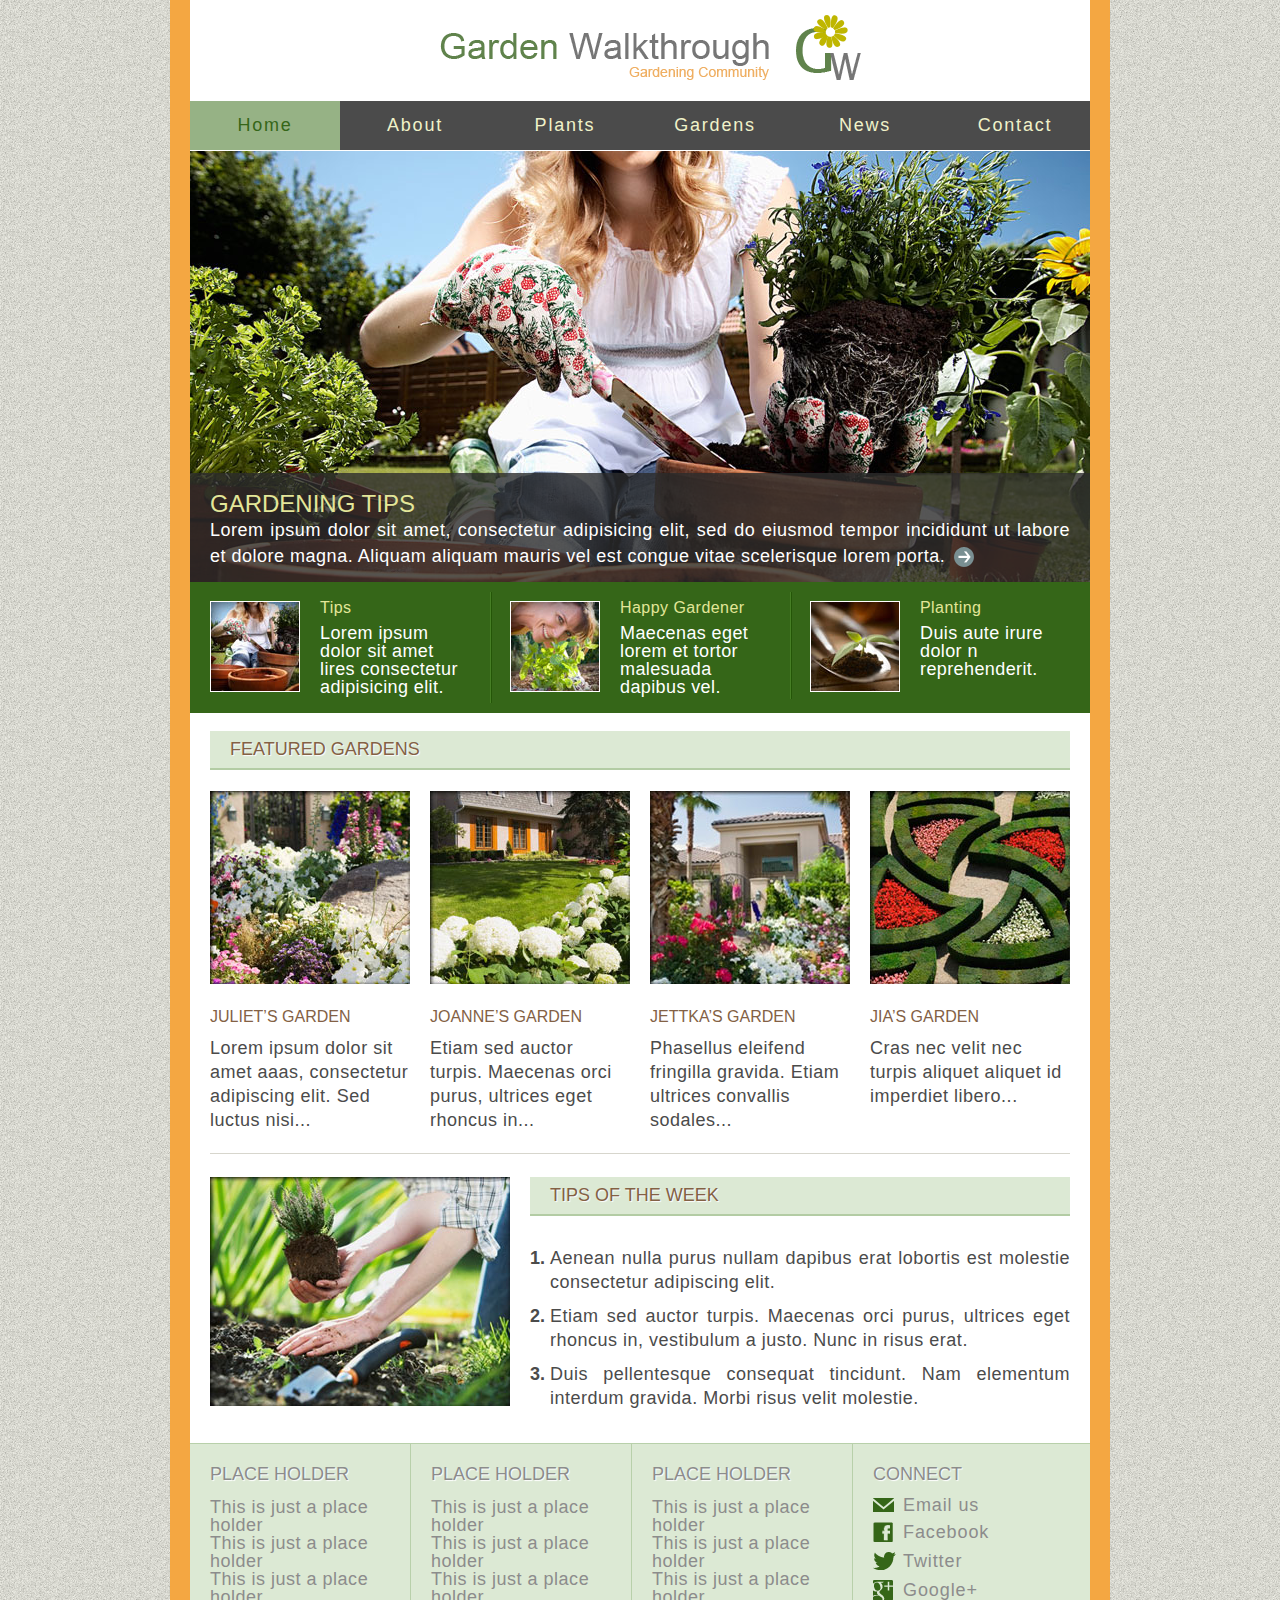
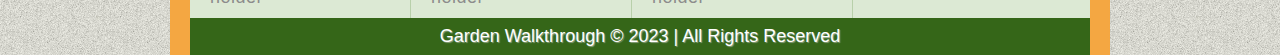
<file: index.html>
<!DOCTYPE html>
<!-- Website template by freewebsitetemplates.com -->
<html>
<head>
	<meta charset="UTF-8">
	<title>Garden Walkthrough Website Template</title>
	<link rel="stylesheet" type="text/css" href="css/base.css">
</head>
<body>
	<div id="page">
		<div id="header">
			<a href="index.html" id="logo"><img src="images/logo.png" alt="Logo"></a>
			<ul>
				<li class="current">
					<a href="index.html">Home</a>
				</li>
				<li>
					<a href="about.html">About</a>
				</li>
				<li>
					<a href="plants.html">Plants</a>
				</li>
				<li>
					<a href="gardens.html">Gardens</a>
				</li>
				<li>
					<a href="news.html">News</a>
					<ul>
						<li>
							<a href="article.html">Article</a>
						</li>
					</ul>
				</li>
				<li>
					<a href="contact.html">Contact</a>
				</li>
			</ul>
		</div>
		<div id="body">
			<div class="header">
				<div>
					<a href="index.html"><img src="images/gardening1.jpg" alt="Image"></a>
					<div>
						<h1><a href="gardens.html">Gardening Tips</a></h1>
						<p>
							Lorem ipsum dolor sit amet, consectetur adipisicing elit, sed do eiusmod tempor incididunt ut labore et dolore magna. Aliquam aliquam mauris vel est congue vitae scelerisque lorem porta. <a href="gardens.html" class="continue"></a>
						</p>
					</div>
				</div>
				<ul>
					<li>
						<a href="index.html" class="figure"><img src="images/gardening2.jpg" alt="Image"></a>
						<h3><a href="index.html">Tips</a></h3>
						<p>
							Lorem ipsum dolor sit amet lires consectetur adipisicing elit.
						</p>
					</li>
					<li>
						<a href="gardens.html" class="figure"><img src="images/gardening3.jpg" alt="Image"></a>
						<h3><a href="gardens.html">Happy Gardener</a></h3>
						<p>
							Maecenas eget lorem et tortor malesuada dapibus vel.
						</p>
					</li>
					<li class="last">
						<a href="plants.html" class="figure"><img src="images/gardening4.jpg" alt="Image"></a>
						<h3><a href="plants.html">Planting</a></h3>
						<p>
							Duis aute irure dolor n reprehenderit.
						</p>
					</li>
				</ul>
			</div>
			<div class="body">
				<h1>Featured Gardens</h1>
				<ul>
					<li>
						<a href="gardens.html"><img src="images/garden1.jpg" alt="Image"></a>
						<h2>Juliet&#8217;s Garden</h2>
						<p>
							Lorem ipsum dolor sit amet aaas, consectetur adipiscing elit. Sed luctus nisi...
						</p>
					</li>
					<li>
						<a href="gardens.html"><img src="images/garden2.jpg" alt="Image"></a>
						<h2>Joanne&#8217;s Garden</h2>
						<p>
							Etiam sed auctor turpis. Maecenas orci purus, ultrices eget rhoncus in...
						</p>
					</li>
					<li>
						<a href="gardens.html"><img src="images/garden3.jpg" alt="Image"></a>
						<h2>Jettka&#8217;s Garden</h2>
						<p>
							Phasellus eleifend fringilla gravida. Etiam ultrices convallis sodales...
						</p>
					</li>
					<li>
						<a href="gardens.html"><img src="images/garden4.jpg" alt="Image"></a>
						<h2>Jia&#8217;s Garden</h2>
						<p>
							Cras nec velit nec turpis aliquet aliquet id imperdiet libero...
						</p>
					</li>
				</ul>
			</div>
			<div class="footer">
				<img src="images/gardening5.jpg" alt="Image">
				<div>
					<h1>Tips of the Week</h1>
					<ol>
						<li>
							<p>
								Aenean nulla purus nullam dapibus erat lobortis est molestie consectetur adipiscing elit.
							</p>
						</li>
						<li>
							<p>
								Etiam sed auctor turpis. Maecenas orci purus, ultrices eget rhoncus in, vestibulum a justo. Nunc in risus erat.
							</p>
						</li>
						<li>
							<p>
								Duis pellentesque consequat tincidunt. Nam elementum interdum gravida. Morbi risus velit molestie.
							</p>
						</li>
					</ol>
				</div>
			</div>
		</div>
		<div id="footer">
			<div>
				<div>
					<h1>Place Holder</h1>
					<ul>
						<li>
							<a href="index.html">This is just a place holder</a>
						</li>
						<li>
							<a href="index.html">This is just a place holder</a>
						</li>
						<li>
							<a href="index.html">This is just a place holder</a>
						</li>
					</ul>
				</div>
				<div>
					<h1>Place Holder</h1>
					<ul>
						<li>
							<a href="index.html">This is just a place holder</a>
						</li>
						<li>
							<a href="index.html">This is just a place holder</a>
						</li>
						<li>
							<a href="index.html">This is just a place holder</a>
						</li>
					</ul>
				</div>
				<div>
					<h1>Place Holder</h1>
					<ul>
						<li>
							<a href="index.html">This is just a place holder</a>
						</li>
						<li>
							<a href="index.html">This is just a place holder</a>
						</li>
						<li>
							<a href="index.html">This is just a place holder</a>
						</li>
					</ul>
				</div>
				<div>
					<h1>Connect</h1>
					<a href="http://www.freewebsitetemplates.com/misc/contact" target="_blank" id="mail">Email us</a>
					<a href="http://freewebsitetemplates.com/go/facebook/" target="_blank" id="facebook">Facebook</a>
					<a href="http://freewebsitetemplates.com/go/twitter/" target="_blank" id="twitter">Twitter</a>
					<a href="http://freewebsitetemplates.com/go/googleplus/" target="_blank" id="googleplus">Google&#43;</a>
				</div>
			</div>
			<p id="cosa">
				Garden Walkthrough &copy; 2023  | All Rights Reserved
			</p>
		</div>
	</div>
</body>
</html>
</file>
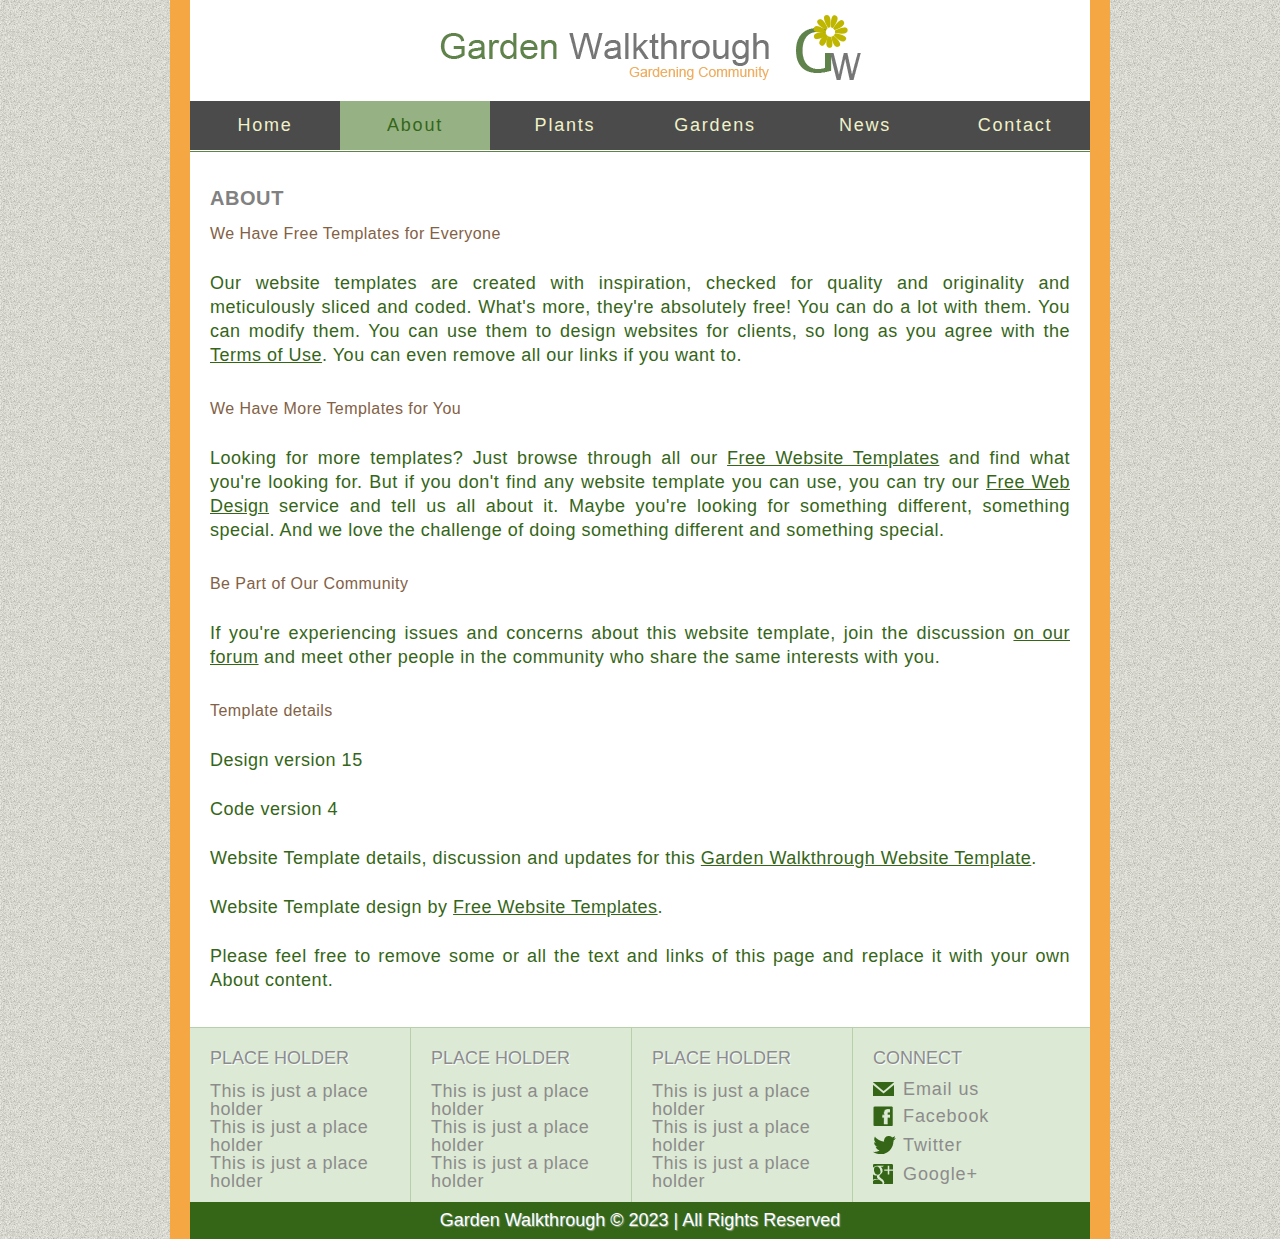
<file: about.html>
<!DOCTYPE html>
<!-- Website template by freewebsitetemplates.com -->
<html>
<head>
	<meta charset="UTF-8">
	<title>About - Garden Walkthrough Website Template</title>
	<link rel="stylesheet" type="text/css" href="css/base.css">
</head>
<body>
	<div id="page">
		<div id="header">
			<a href="index.html" id="logo"><img src="images/logo.png" alt="Logo"></a>
			<ul>
				<li>
					<a href="index.html">Home</a>
				</li>
				<li class="current">
					<a href="about.html">About</a>
				</li>
				<li>
					<a href="plants.html">Plants</a>
				</li>
				<li>
					<a href="gardens.html">Gardens</a>
				</li>
				<li>
					<a href="news.html">News</a>
					<ul>
						<li>
							<a href="article.html">Article</a>
						</li>
					</ul>
				</li>
				<li>
					<a href="contact.html">Contact</a>
				</li>
			</ul>
		</div>
		<div id="body">
			<div id="content">
				<h1>About</h1>
				<h3 class="first">We Have Free Templates for Everyone</h3>
				<p>
					Our website templates are created with inspiration, checked for quality and originality and meticulously sliced and coded. What's more, they're absolutely free! You can do a lot with them. You can modify them. You can use them to design websites for clients, so long as you agree with the <a href="http://www.freewebsitetemplates.com/about/terms/">Terms of Use</a>. You can even remove all our links if you want to.
				</p>
				<h3>We Have More Templates for You</h3>
				<p>
					Looking for more templates? Just browse through all our <a href="http://www.freewebsitetemplates.com/">Free Website Templates</a> and find what you're looking for. But if you don't find any website template you can use, you can try our <a href="http://www.freewebsitetemplates.com/freewebdesign/">Free Web Design</a> service and tell us all about it. Maybe you're looking for something different, something special. And we love the challenge of doing something different and something special.
				</p>
				<h3>Be Part of Our Community</h3>
				<p>
					If you're experiencing issues and concerns about this website template, join the discussion <a href="http://www.freewebsitetemplates.com/forums/">on our forum</a> and meet other people in the community who share the same interests with you.
				</p>
				<h3>Template details</h3>
				<p>
					Design version 15
				</p>
				<p>
					Code version 4
				</p>
				<p>
					Website Template details, discussion and updates for this <a href="http://www.freewebsitetemplates.com/discuss/gardenwalkthrough/">Garden Walkthrough Website Template</a>.
				</p>
				<p>
					Website Template design by <a href="http://www.freewebsitetemplates.com/">Free Website Templates</a>.
				</p>
				<p>
					Please feel free to remove some or all the text and links of this page and replace it with your own About content.
				</p>
			</div>
		</div>
		<div id="footer">
			<div>
				<div>
					<h1>Place Holder</h1>
					<ul>
						<li>
							<a href="index.html">This is just a place holder</a>
						</li>
						<li>
							<a href="index.html">This is just a place holder</a>
						</li>
						<li>
							<a href="index.html">This is just a place holder</a>
						</li>
					</ul>
				</div>
				<div>
					<h1>Place Holder</h1>
					<ul>
						<li>
							<a href="index.html">This is just a place holder</a>
						</li>
						<li>
							<a href="index.html">This is just a place holder</a>
						</li>
						<li>
							<a href="index.html">This is just a place holder</a>
						</li>
					</ul>
				</div>
				<div>
					<h1>Place Holder</h1>
					<ul>
						<li>
							<a href="index.html">This is just a place holder</a>
						</li>
						<li>
							<a href="index.html">This is just a place holder</a>
						</li>
						<li>
							<a href="index.html">This is just a place holder</a>
						</li>
					</ul>
				</div>
				<div>
					<h1>Connect</h1>
					<a href="http://www.freewebsitetemplates.com/misc/contact" target="_blank" id="mail">Email us</a>
					<a href="http://freewebsitetemplates.com/go/facebook/" target="_blank" id="facebook">Facebook</a>
					<a href="http://freewebsitetemplates.com/go/twitter/" target="_blank" id="twitter">Twitter</a>
					<a href="http://freewebsitetemplates.com/go/googleplus/" target="_blank" id="googleplus">Google&#43;</a>
				</div>
			</div>
			<p id="cosa">
				Garden Walkthrough &copy; 2023 | All Rights Reserved
			</p>
		</div>
	</div>
</body>
</html>
</file>
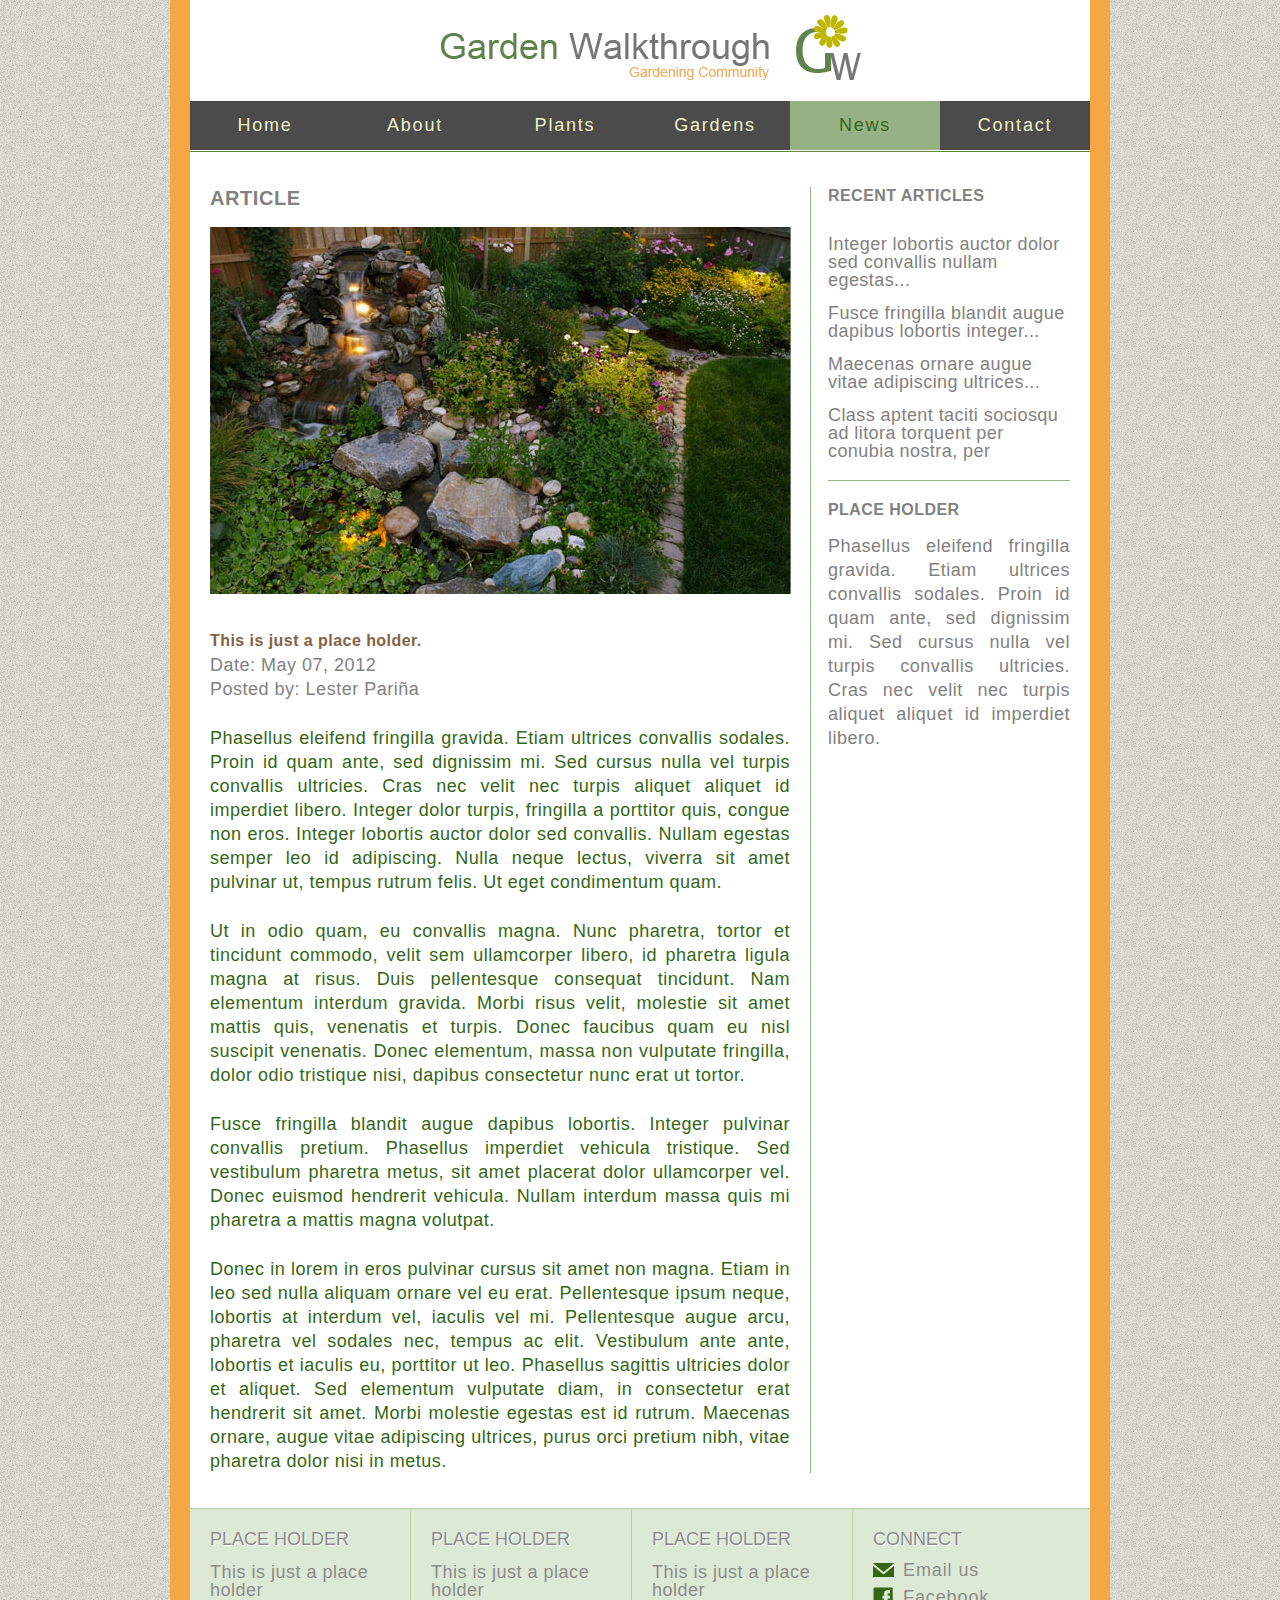
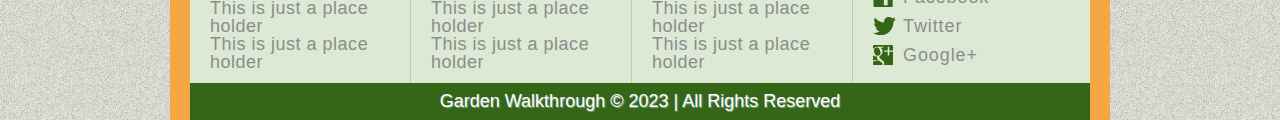
<file: article.html>
<!DOCTYPE html>
<!-- Website template by freewebsitetemplates.com -->
<html>
<head>
	<meta charset="UTF-8">
	<title>Article - Garden Walkthrough Website Template</title>
	<link rel="stylesheet" type="text/css" href="css/base.css">
</head>
<body>
	<div id="page">
		<div id="header">
			<a href="index.html" id="logo"><img src="images/logo.png" alt="Logo"></a>
			<ul>
				<li>
					<a href="index.html">Home</a>
				</li>
				<li>
					<a href="about.html">About</a>
				</li>
				<li>
					<a href="plants.html">Plants</a>
				</li>
				<li>
					<a href="gardens.html">Gardens</a>
				</li>
				<li class="current">
					<a href="news.html">News</a>
					<ul>
						<li class="current">
							<a href="article.html">Article</a>
						</li>
					</ul>
				</li>
				<li>
					<a href="contact.html">Contact</a>
				</li>
			</ul>
		</div>
		<div id="body">
			<div id="content">
				<div id="article">
					<h1>Article</h1>
					<img src="images/gardening7.jpg" alt="Image">
					<h2>This is just a place holder.</h2>
					<span>Date: May 07, 2012</span>
					<span>Posted by: Lester Pariña</span>
					<p>
						Phasellus eleifend fringilla gravida. Etiam ultrices convallis sodales. Proin id quam ante, sed dignissim mi. Sed cursus nulla vel turpis convallis ultricies. Cras nec velit nec turpis aliquet aliquet id imperdiet libero. Integer dolor turpis, fringilla a porttitor quis, congue non eros. Integer lobortis auctor dolor sed convallis. Nullam egestas semper leo id adipiscing. Nulla neque lectus, viverra sit amet pulvinar ut, tempus rutrum felis. Ut eget condimentum quam.
					</p>
					<p>
						Ut in odio quam, eu convallis magna. Nunc pharetra, tortor et tincidunt commodo, velit sem ullamcorper libero, id pharetra ligula magna at risus. Duis pellentesque consequat tincidunt. Nam elementum interdum gravida. Morbi risus velit, molestie sit amet mattis quis, venenatis et turpis. Donec faucibus quam eu nisl suscipit venenatis. Donec elementum, massa non vulputate fringilla, dolor odio tristique nisi, dapibus consectetur nunc erat ut tortor.
					</p>
					<p>
						Fusce fringilla blandit augue dapibus lobortis. Integer pulvinar convallis pretium. Phasellus imperdiet vehicula tristique. Sed vestibulum pharetra metus, sit amet placerat dolor ullamcorper vel. Donec euismod hendrerit vehicula. Nullam interdum massa quis mi pharetra a mattis magna volutpat.
					</p>
					<p>
						Donec in lorem in eros pulvinar cursus sit amet non magna. Etiam in leo sed nulla aliquam ornare vel eu erat. Pellentesque ipsum neque, lobortis at interdum vel, iaculis vel mi. Pellentesque augue arcu, pharetra vel sodales nec, tempus ac elit. Vestibulum ante ante, lobortis et iaculis eu, porttitor ut leo. Phasellus sagittis ultricies dolor et aliquet. Sed elementum vulputate diam, in consectetur erat hendrerit sit amet. Morbi molestie egestas est id rutrum. Maecenas ornare, augue vitae adipiscing ultrices, purus orci pretium nibh, vitae pharetra dolor nisi in metus.
					</p>
				</div>
				<div id="sidebar">
					<div>
						<h3>Recent Articles</h3>
						<ul>
							<li>
								<a href="article.html">Integer lobortis auctor dolor sed convallis nullam egestas...</a>
							</li>
							<li>
								<a href="article.html">Fusce fringilla blandit augue dapibus lobortis integer...</a>
							</li>
							<li>
								<a href="article.html">Maecenas ornare augue vitae adipiscing ultrices...</a>
							</li>
							<li>
								<a href="article.html">Class aptent taciti sociosqu ad litora torquent per conubia nostra, per</a>
							</li>
						</ul>
					</div>
					<div>
						<h3>Place Holder</h3>
						<p>
							Phasellus eleifend fringilla gravida. Etiam ultrices convallis sodales. Proin id quam ante, sed dignissim mi. Sed cursus nulla vel turpis convallis ultricies. Cras nec velit nec turpis aliquet aliquet id imperdiet libero.
						</p>
					</div>
				</div>
			</div>
		</div>
		<div id="footer">
			<div>
				<div>
					<h1>Place Holder</h1>
					<ul>
						<li>
							<a href="index.html">This is just a place holder</a>
						</li>
						<li>
							<a href="index.html">This is just a place holder</a>
						</li>
						<li>
							<a href="index.html">This is just a place holder</a>
						</li>
					</ul>
				</div>
				<div>
					<h1>Place Holder</h1>
					<ul>
						<li>
							<a href="index.html">This is just a place holder</a>
						</li>
						<li>
							<a href="index.html">This is just a place holder</a>
						</li>
						<li>
							<a href="index.html">This is just a place holder</a>
						</li>
					</ul>
				</div>
				<div>
					<h1>Place Holder</h1>
					<ul>
						<li>
							<a href="index.html">This is just a place holder</a>
						</li>
						<li>
							<a href="index.html">This is just a place holder</a>
						</li>
						<li>
							<a href="index.html">This is just a place holder</a>
						</li>
					</ul>
				</div>
				<div>
					<h1>Connect</h1>
					<a href="http://www.freewebsitetemplates.com/misc/contact" target="_blank" id="mail">Email us</a>
					<a href="http://freewebsitetemplates.com/go/facebook/" target="_blank" id="facebook">Facebook</a>
					<a href="http://freewebsitetemplates.com/go/twitter/" target="_blank" id="twitter">Twitter</a>
					<a href="http://freewebsitetemplates.com/go/googleplus/" target="_blank" id="googleplus">Google&#43;</a>
				</div>
			</div>
			<p id="cosa">
				Garden Walkthrough &copy; 2023 | All Rights Reserved
			</p>
		</div>
	</div>
</body>
</html>
</file>
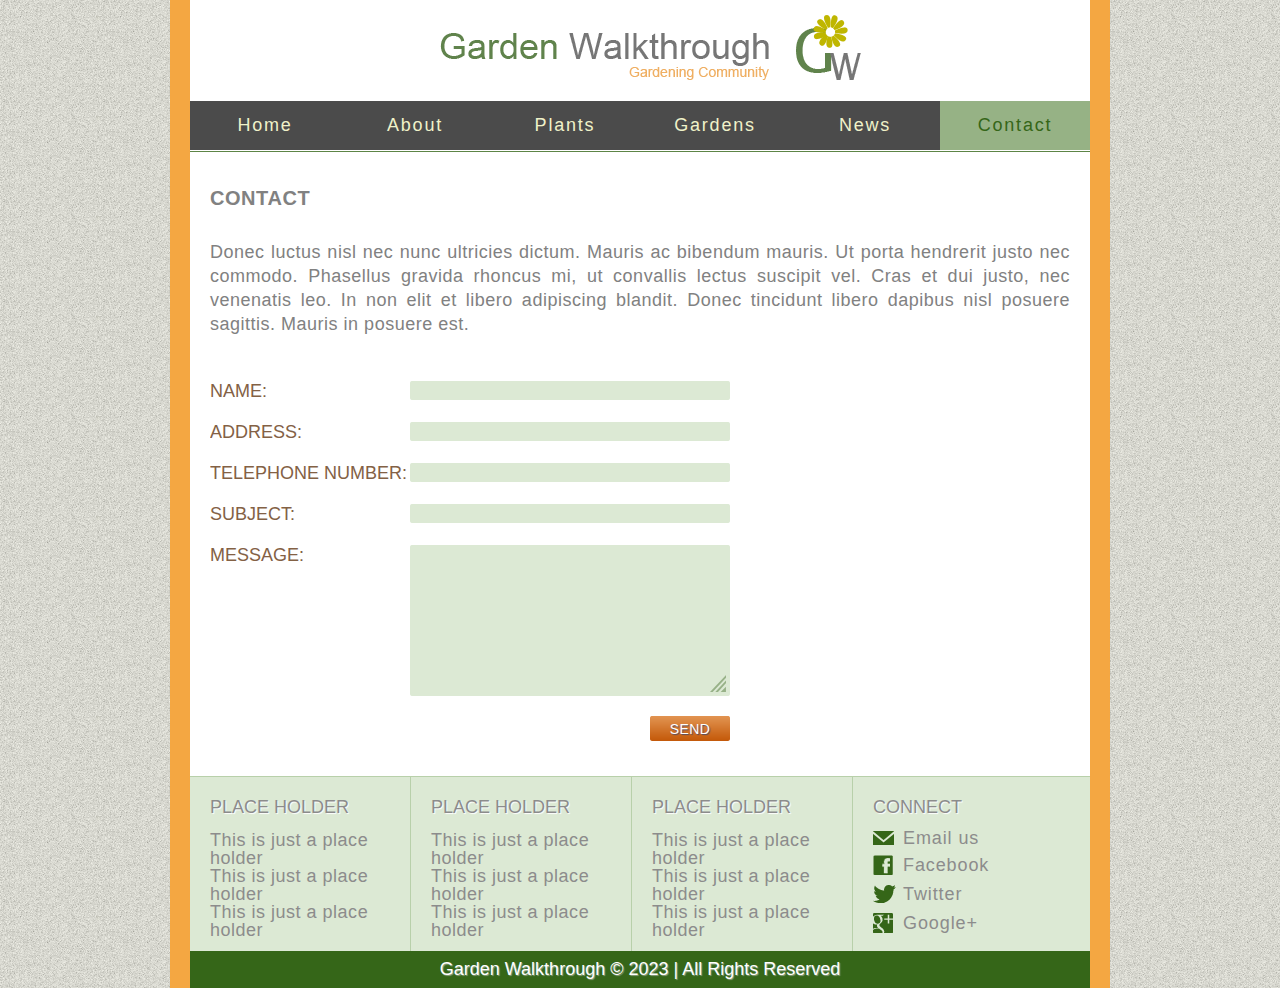
<file: contact.html>
<!DOCTYPE html>
<!-- Website template by freewebsitetemplates.com -->
<html>
<head>
	<meta charset="UTF-8">
	<title>Contact - Garden Walkthrough Website Template</title>
	<link rel="stylesheet" type="text/css" href="css/base.css">
</head>
<body>
	<div id="page">
		<div id="header">
			<a href="index.html" id="logo"><img src="images/logo.png" alt="Logo"></a>
			<ul>
				<li>
					<a href="index.html">Home</a>
				</li>
				<li>
					<a href="about.html">About</a>
				</li>
				<li>
					<a href="plants.html">Plants</a>
				</li>
				<li>
					<a href="gardens.html">Gardens</a>
				</li>
				<li>
					<a href="news.html">News</a>
					<ul>
						<li>
							<a href="article.html">Article</a>
						</li>
					</ul>
				</li>
				<li class="current">
					<a href="contact.html">Contact</a>
				</li>
			</ul>
		</div>
		<div id="body">
			<div id="content">
				<h1>Contact</h1>
				<form action="index.html">
					<p>
						Donec luctus nisl nec nunc ultricies dictum. Mauris ac bibendum mauris. Ut porta hendrerit justo nec commodo. Phasellus gravida rhoncus mi, ut convallis lectus suscipit vel. Cras et dui justo, nec venenatis leo. In non elit et libero adipiscing blandit. Donec tincidunt libero dapibus nisl posuere sagittis. Mauris in posuere est.
					</p>
					<label for="name"><span>Name:</span><span>
						<input type="text" id="name">
						</span></label>
					<label for="address"><span>Address:</span><span>
						<input type="text" id="address">
						</span></label>
					<label for="telephone"><span>Telephone Number:</span><span>
						<input type="text" id="telephone">
						</span></label>
					<label for="subject"><span>Subject:</span><span>
						<input type="text" id="subject">
						</span></label>
					<label for="message"><span>Message:</span><span class="message">
						<textarea name="message" id="message" cols="30" rows="10"></textarea>
						</span></label>
					<input type="submit" id="send" value="Send">
				</form>
			</div>
		</div>
		<div id="footer">
			<div>
				<div>
					<h1>Place Holder</h1>
					<ul>
						<li>
							<a href="index.html">This is just a place holder</a>
						</li>
						<li>
							<a href="index.html">This is just a place holder</a>
						</li>
						<li>
							<a href="index.html">This is just a place holder</a>
						</li>
					</ul>
				</div>
				<div>
					<h1>Place Holder</h1>
					<ul>
						<li>
							<a href="index.html">This is just a place holder</a>
						</li>
						<li>
							<a href="index.html">This is just a place holder</a>
						</li>
						<li>
							<a href="index.html">This is just a place holder</a>
						</li>
					</ul>
				</div>
				<div>
					<h1>Place Holder</h1>
					<ul>
						<li>
							<a href="index.html">This is just a place holder</a>
						</li>
						<li>
							<a href="index.html">This is just a place holder</a>
						</li>
						<li>
							<a href="index.html">This is just a place holder</a>
						</li>
					</ul>
				</div>
				<div>
					<h1>Connect</h1>
					<a href="http://www.freewebsitetemplates.com/misc/contact" target="_blank" id="mail">Email us</a>
					<a href="http://freewebsitetemplates.com/go/facebook/" target="_blank" id="facebook">Facebook</a>
					<a href="http://freewebsitetemplates.com/go/twitter/" target="_blank" id="twitter">Twitter</a>
					<a href="http://freewebsitetemplates.com/go/googleplus/" target="_blank" id="googleplus">Google&#43;</a>
				</div>
			</div>
			<p id="cosa">
				Garden Walkthrough &copy; 2023 | All Rights Reserved
			</p>
		</div>
	</div>
</body>
</html>
</file>
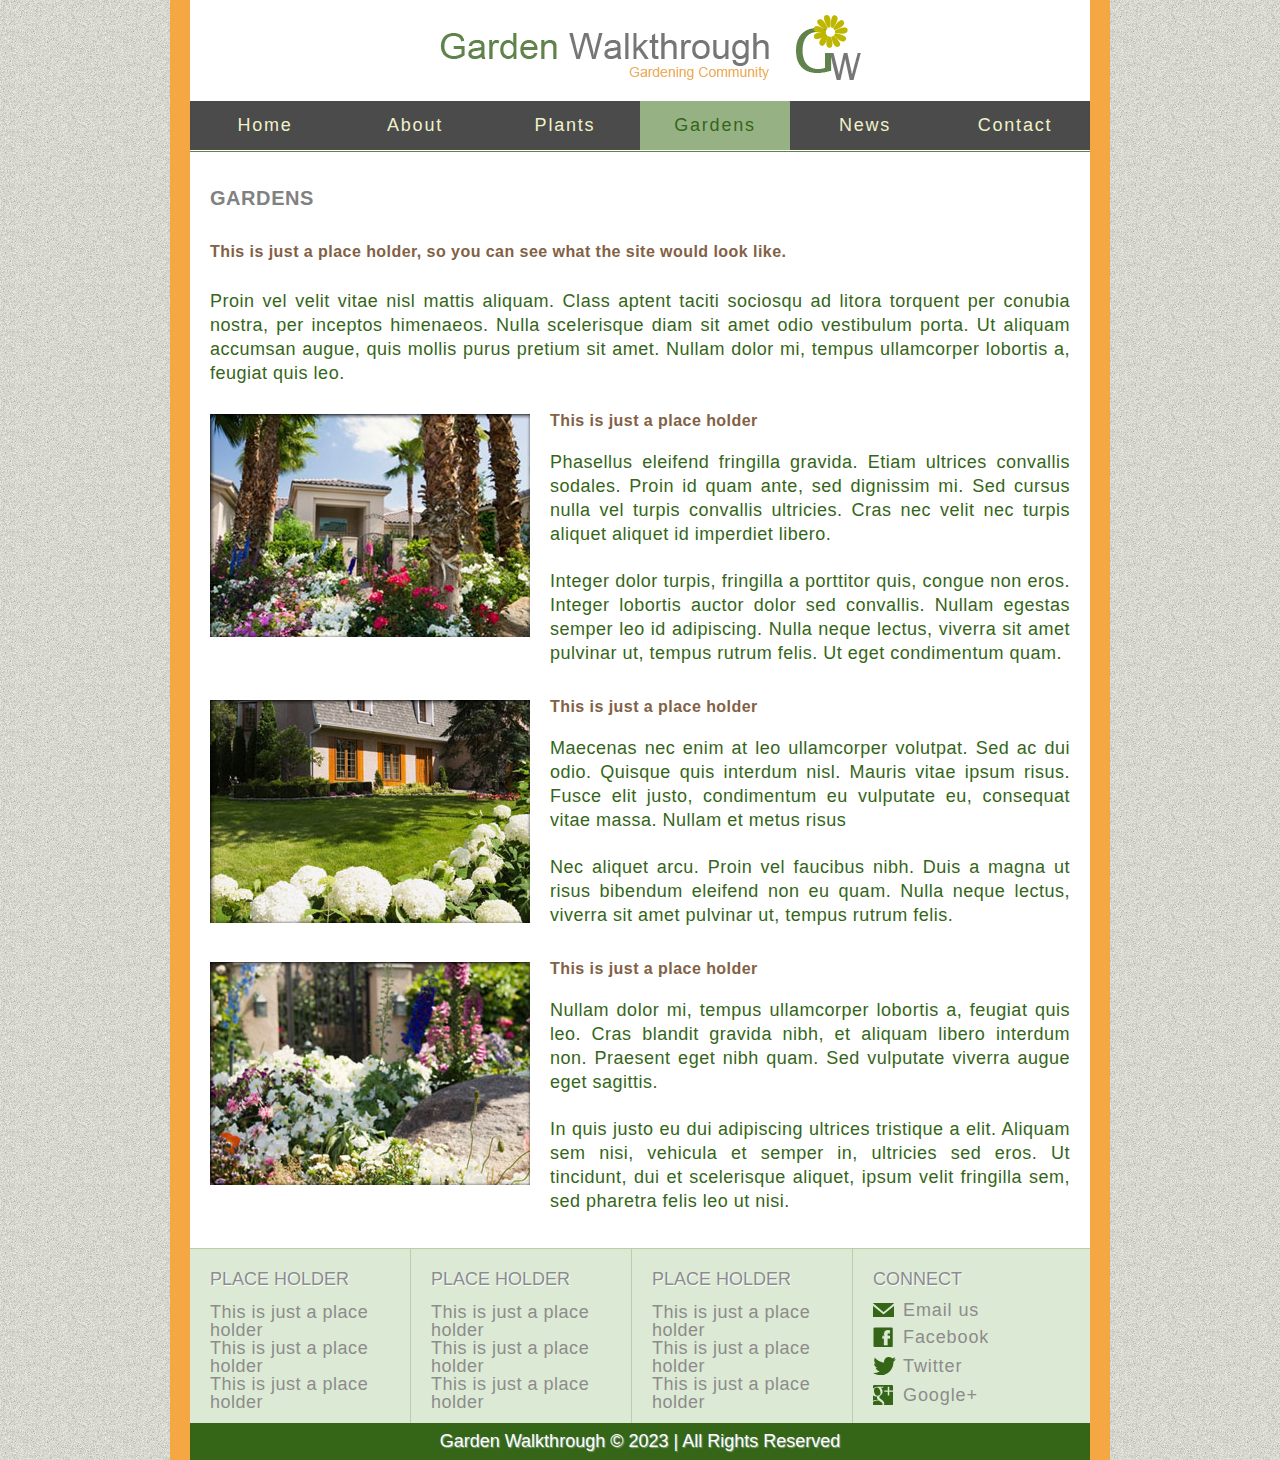
<file: gardens.html>
<!DOCTYPE html>
<!-- Website template by freewebsitetemplates.com -->
<html>
<head>
	<meta charset="UTF-8">
	<title>Gardens - Garden Walkthrough Website Template</title>
	<link rel="stylesheet" type="text/css" href="css/base.css">
</head>
<body>
	<div id="page">
		<div id="header">
			<a href="index.html" id="logo"><img src="images/logo.png" alt="Logo"></a>
			<ul>
				<li>
					<a href="index.html">Home</a>
				</li>
				<li>
					<a href="about.html">About</a>
				</li>
				<li>
					<a href="plants.html">Plants</a>
				</li>
				<li class="current">
					<a href="gardens.html">Gardens</a>
				</li>
				<li>
					<a href="news.html">News</a>
					<ul>
						<li>
							<a href="article.html">Article</a>
						</li>
					</ul>
				</li>
				<li>
					<a href="contact.html">Contact</a>
				</li>
			</ul>
		</div>
		<div id="body">
			<div id="content">
				<h1>Gardens</h1>
				<h3><strong>This is just a place holder, so you can see what the site would look like.</strong></h3>
				<p>
					Proin vel velit vitae nisl mattis aliquam. Class aptent taciti sociosqu ad litora torquent per conubia nostra, per inceptos himenaeos. Nulla scelerisque diam sit amet odio vestibulum porta. Ut aliquam accumsan augue, quis mollis purus pretium sit amet. Nullam dolor mi, tempus ullamcorper lobortis a, feugiat quis leo.
				</p>
				<ul class="section">
					<li>
						<img src="images/garden5.jpg" alt="Image">
						<div>
							<h2>This is just a place holder</h2>
							<p>
								Phasellus eleifend fringilla gravida. Etiam ultrices convallis sodales. Proin id quam ante, sed dignissim mi. Sed cursus nulla vel turpis convallis ultricies. Cras nec velit nec turpis aliquet aliquet id imperdiet libero.
							</p>
							<p>
								Integer dolor turpis, fringilla a porttitor quis, congue non eros. Integer lobortis auctor dolor sed convallis. Nullam egestas semper leo id adipiscing. Nulla neque lectus, viverra sit amet pulvinar ut, tempus rutrum felis. Ut eget condimentum quam.
							</p>
						</div>
					</li>
					<li>
						<img src="images/garden6.jpg" alt="Image">
						<div>
							<h2>This is just a place holder</h2>
							<p>
								Maecenas nec enim at leo ullamcorper volutpat. Sed ac dui odio. Quisque quis interdum nisl. Mauris vitae ipsum risus. Fusce elit justo, condimentum eu vulputate eu, consequat vitae massa. Nullam et metus risus
							</p>
							<p>
								Nec aliquet arcu. Proin vel faucibus nibh. Duis a magna ut risus bibendum eleifend non eu quam. Nulla neque lectus, viverra sit amet pulvinar ut, tempus rutrum felis.
							</p>
						</div>
					</li>
					<li>
						<img src="images/garden7.jpg" alt="Image">
						<div>
							<h2>This is just a place holder</h2>
							<p>
								Nullam dolor mi, tempus ullamcorper lobortis a, feugiat quis leo. Cras blandit gravida nibh, et aliquam libero interdum non. Praesent eget nibh quam. Sed vulputate viverra augue eget sagittis.
							</p>
							<p>
								In quis justo eu dui adipiscing ultrices tristique a elit. Aliquam sem nisi, vehicula et semper in, ultricies sed eros. Ut tincidunt, dui et scelerisque aliquet, ipsum velit fringilla sem, sed pharetra felis leo ut nisi.
							</p>
						</div>
					</li>
				</ul>
			</div>
		</div>
		<div id="footer">
			<div>
				<div>
					<h1>Place Holder</h1>
					<ul>
						<li>
							<a href="index.html">This is just a place holder</a>
						</li>
						<li>
							<a href="index.html">This is just a place holder</a>
						</li>
						<li>
							<a href="index.html">This is just a place holder</a>
						</li>
					</ul>
				</div>
				<div>
					<h1>Place Holder</h1>
					<ul>
						<li>
							<a href="index.html">This is just a place holder</a>
						</li>
						<li>
							<a href="index.html">This is just a place holder</a>
						</li>
						<li>
							<a href="index.html">This is just a place holder</a>
						</li>
					</ul>
				</div>
				<div>
					<h1>Place Holder</h1>
					<ul>
						<li>
							<a href="index.html">This is just a place holder</a>
						</li>
						<li>
							<a href="index.html">This is just a place holder</a>
						</li>
						<li>
							<a href="index.html">This is just a place holder</a>
						</li>
					</ul>
				</div>
				<div>
					<h1>Connect</h1>
					<a href="http://www.freewebsitetemplates.com/misc/contact" target="_blank" id="mail">Email us</a>
					<a href="http://freewebsitetemplates.com/go/facebook/" target="_blank" id="facebook">Facebook</a>
					<a href="http://freewebsitetemplates.com/go/twitter/" target="_blank" id="twitter">Twitter</a>
					<a href="http://freewebsitetemplates.com/go/googleplus/" target="_blank" id="googleplus">Google&#43;</a>
				</div>
			</div>
			<p id="cosa"> 
				Garden Walkthrough &copy; 2023 | All Rights Reserved
			</p>
		</div>
	</div>
</body>
</html>
</file>
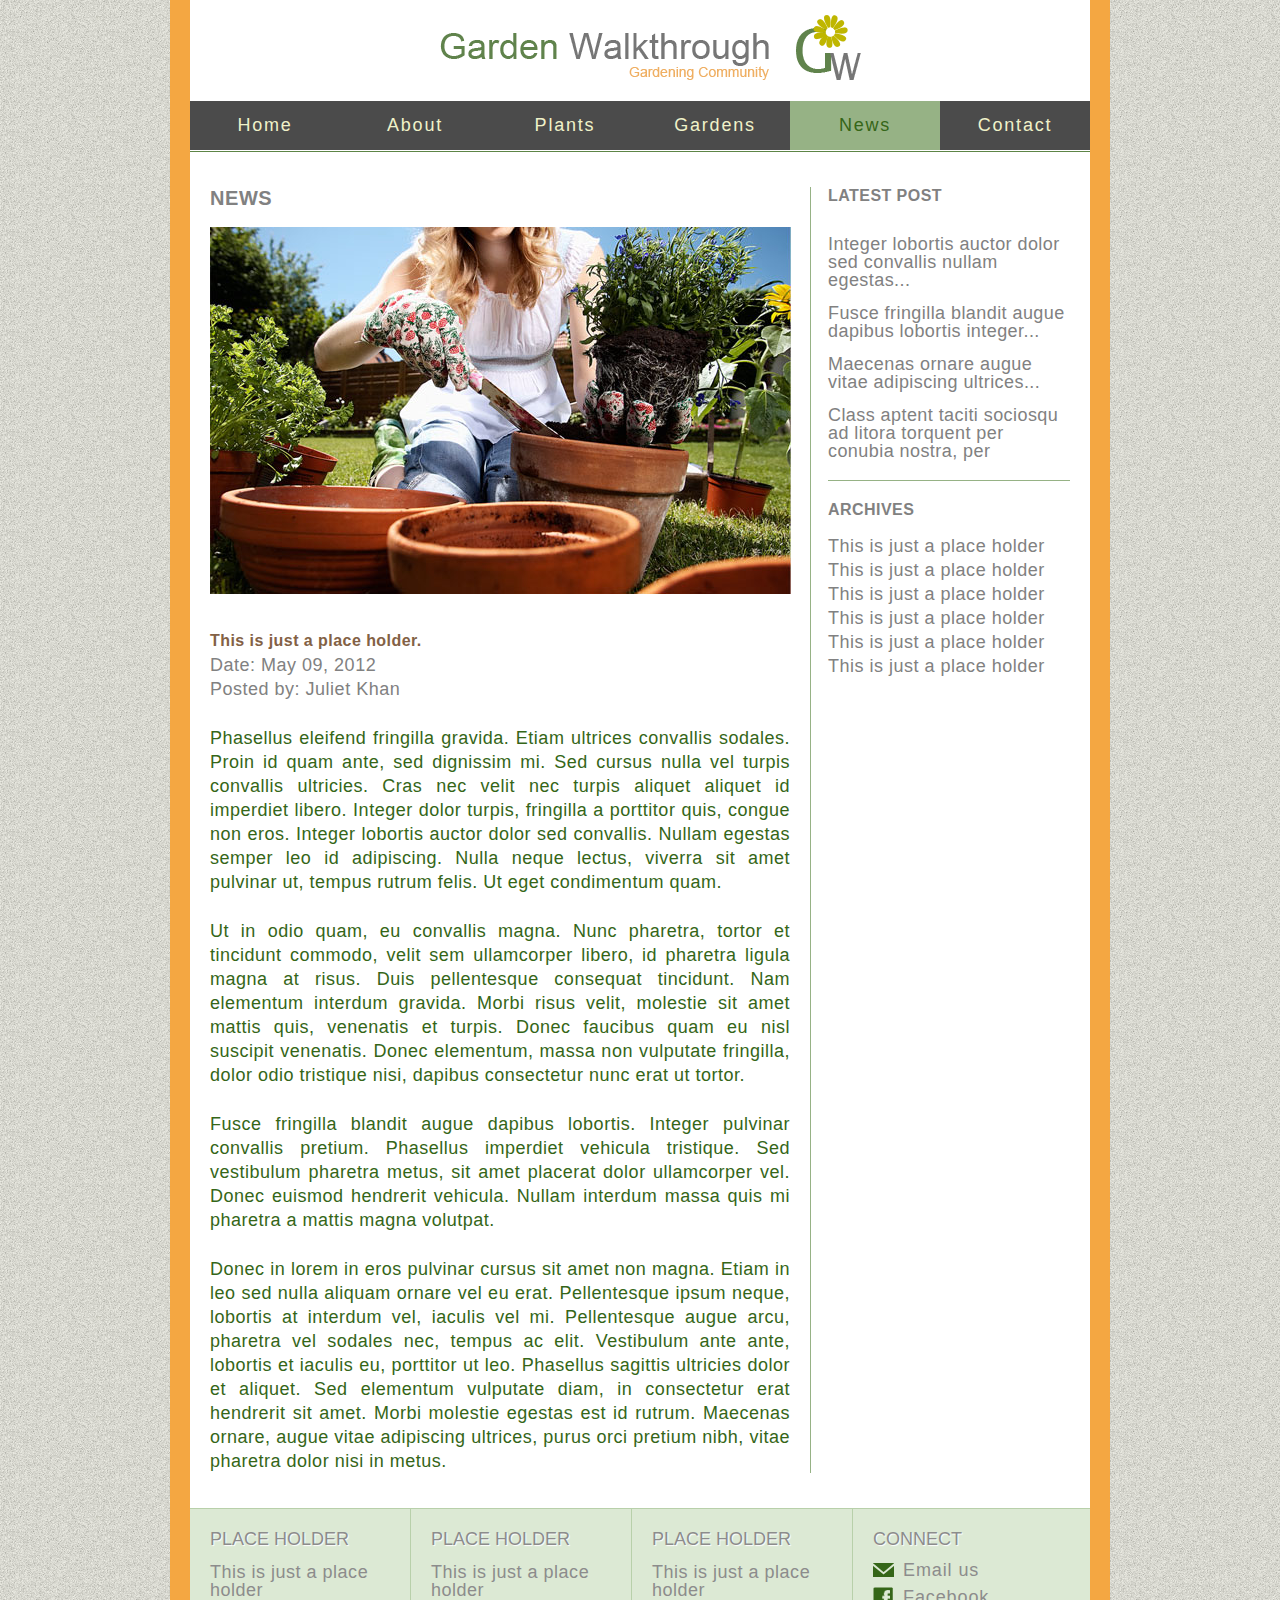
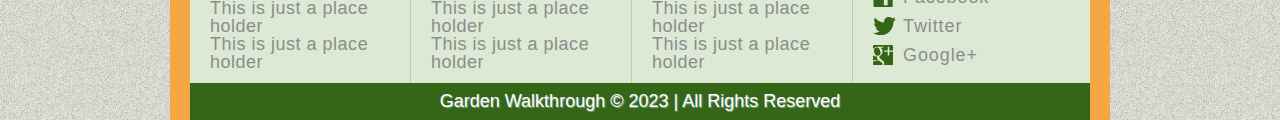
<file: news.html>
<!DOCTYPE html>
<!-- Website template by freewebsitetemplates.com -->
<html>
<head>
	<meta charset="UTF-8">
	<title>News - Garden Walkthrough Website Template</title>
	<link rel="stylesheet" type="text/css" href="css/base.css">
</head>
<body>
	<div id="page">
		<div id="header">
			<a href="index.html" id="logo"><img src="images/logo.png" alt="Logo"></a>
			<ul>
				<li>
					<a href="index.html">Home</a>
				</li>
				<li>
					<a href="about.html">About</a>
				</li>
				<li>
					<a href="plants.html">Plants</a>
				</li>
				<li>
					<a href="gardens.html">Gardens</a>
				</li>
				<li class="current">
					<a href="news.html">News</a>
					<ul>
						<li>
							<a href="article.html">Article</a>
						</li>
					</ul>
				</li>
				<li>
					<a href="contact.html">Contact</a>
				</li>
			</ul>
		</div>
		<div id="body">
			<div id="content">
				<div id="article">
					<h1>News</h1>
					<img src="images/gardening6.jpg" alt="Image">
					<h2>This is just a place holder.</h2>
					<span>Date: May 09, 2012</span>
					<span>Posted by: Juliet Khan</span>
					<p>
						Phasellus eleifend fringilla gravida. Etiam ultrices convallis sodales. Proin id quam ante, sed dignissim mi. Sed cursus nulla vel turpis convallis ultricies. Cras nec velit nec turpis aliquet aliquet id imperdiet libero. Integer dolor turpis, fringilla a porttitor quis, congue non eros. Integer lobortis auctor dolor sed convallis. Nullam egestas semper leo id adipiscing. Nulla neque lectus, viverra sit amet pulvinar ut, tempus rutrum felis. Ut eget condimentum quam.
					</p>
					<p>
						Ut in odio quam, eu convallis magna. Nunc pharetra, tortor et tincidunt commodo, velit sem ullamcorper libero, id pharetra ligula magna at risus. Duis pellentesque consequat tincidunt. Nam elementum interdum gravida. Morbi risus velit, molestie sit amet mattis quis, venenatis et turpis. Donec faucibus quam eu nisl suscipit venenatis. Donec elementum, massa non vulputate fringilla, dolor odio tristique nisi, dapibus consectetur nunc erat ut tortor.
					</p>
					<p>
						Fusce fringilla blandit augue dapibus lobortis. Integer pulvinar convallis pretium. Phasellus imperdiet vehicula tristique. Sed vestibulum pharetra metus, sit amet placerat dolor ullamcorper vel. Donec euismod hendrerit vehicula. Nullam interdum massa quis mi pharetra a mattis magna volutpat.
					</p>
					<p>
						Donec in lorem in eros pulvinar cursus sit amet non magna. Etiam in leo sed nulla aliquam ornare vel eu erat. Pellentesque ipsum neque, lobortis at interdum vel, iaculis vel mi. Pellentesque augue arcu, pharetra vel sodales nec, tempus ac elit. Vestibulum ante ante, lobortis et iaculis eu, porttitor ut leo. Phasellus sagittis ultricies dolor et aliquet. Sed elementum vulputate diam, in consectetur erat hendrerit sit amet. Morbi molestie egestas est id rutrum. Maecenas ornare, augue vitae adipiscing ultrices, purus orci pretium nibh, vitae pharetra dolor nisi in metus.
					</p>
				</div>
				<div id="sidebar">
					<div>
						<h3>Latest Post</h3>
						<ul>
							<li>
								<a href="article.html">Integer lobortis auctor dolor sed convallis nullam egestas...</a>
							</li>
							<li>
								<a href="article.html">Fusce fringilla blandit augue dapibus lobortis integer...</a>
							</li>
							<li>
								<a href="article.html">Maecenas ornare augue vitae adipiscing ultrices...</a>
							</li>
							<li>
								<a href="article.html">Class aptent taciti sociosqu ad litora torquent per conubia nostra, per</a>
							</li>
						</ul>
					</div>
					<div>
						<h3>Archives</h3>
						<ul>
							<li>
								<a href="article.html">This is just a place holder</a>
							</li>
							<li>
								<a href="article.html">This is just a place holder</a>
							</li>
							<li>
								<a href="article.html">This is just a place holder</a>
							</li>
							<li>
								<a href="article.html">This is just a place holder</a>
							</li>
							<li>
								<a href="article.html">This is just a place holder</a>
							</li>
							<li>
								<a href="article.html">This is just a place holder</a>
							</li>
						</ul>
					</div>
				</div>
			</div>
		</div>
		<div id="footer">
			<div>
				<div>
					<h1>Place Holder</h1>
					<ul>
						<li>
							<a href="index.html">This is just a place holder</a>
						</li>
						<li>
							<a href="index.html">This is just a place holder</a>
						</li>
						<li>
							<a href="index.html">This is just a place holder</a>
						</li>
					</ul>
				</div>
				<div>
					<h1>Place Holder</h1>
					<ul>
						<li>
							<a href="index.html">This is just a place holder</a>
						</li>
						<li>
							<a href="index.html">This is just a place holder</a>
						</li>
						<li>
							<a href="index.html">This is just a place holder</a>
						</li>
					</ul>
				</div>
				<div>
					<h1>Place Holder</h1>
					<ul>
						<li>
							<a href="index.html">This is just a place holder</a>
						</li>
						<li>
							<a href="index.html">This is just a place holder</a>
						</li>
						<li>
							<a href="index.html">This is just a place holder</a>
						</li>
					</ul>
				</div>
				<div>
					<h1>Connect</h1>
					<a href="http://www.freewebsitetemplates.com/misc/contact" target="_blank" id="mail">Email us</a>
					<a href="http://freewebsitetemplates.com/go/facebook/" target="_blank" id="facebook">Facebook</a>
					<a href="http://freewebsitetemplates.com/go/twitter/" target="_blank" id="twitter">Twitter</a>
					<a href="http://freewebsitetemplates.com/go/googleplus/" target="_blank" id="googleplus">Google&#43;</a>
				</div>
			</div>
			<p id="cosa">
				Garden Walkthrough &copy; 2023 | All Rights Reserved
			</p>
		</div>
	</div>
</body>
</html>
</file>
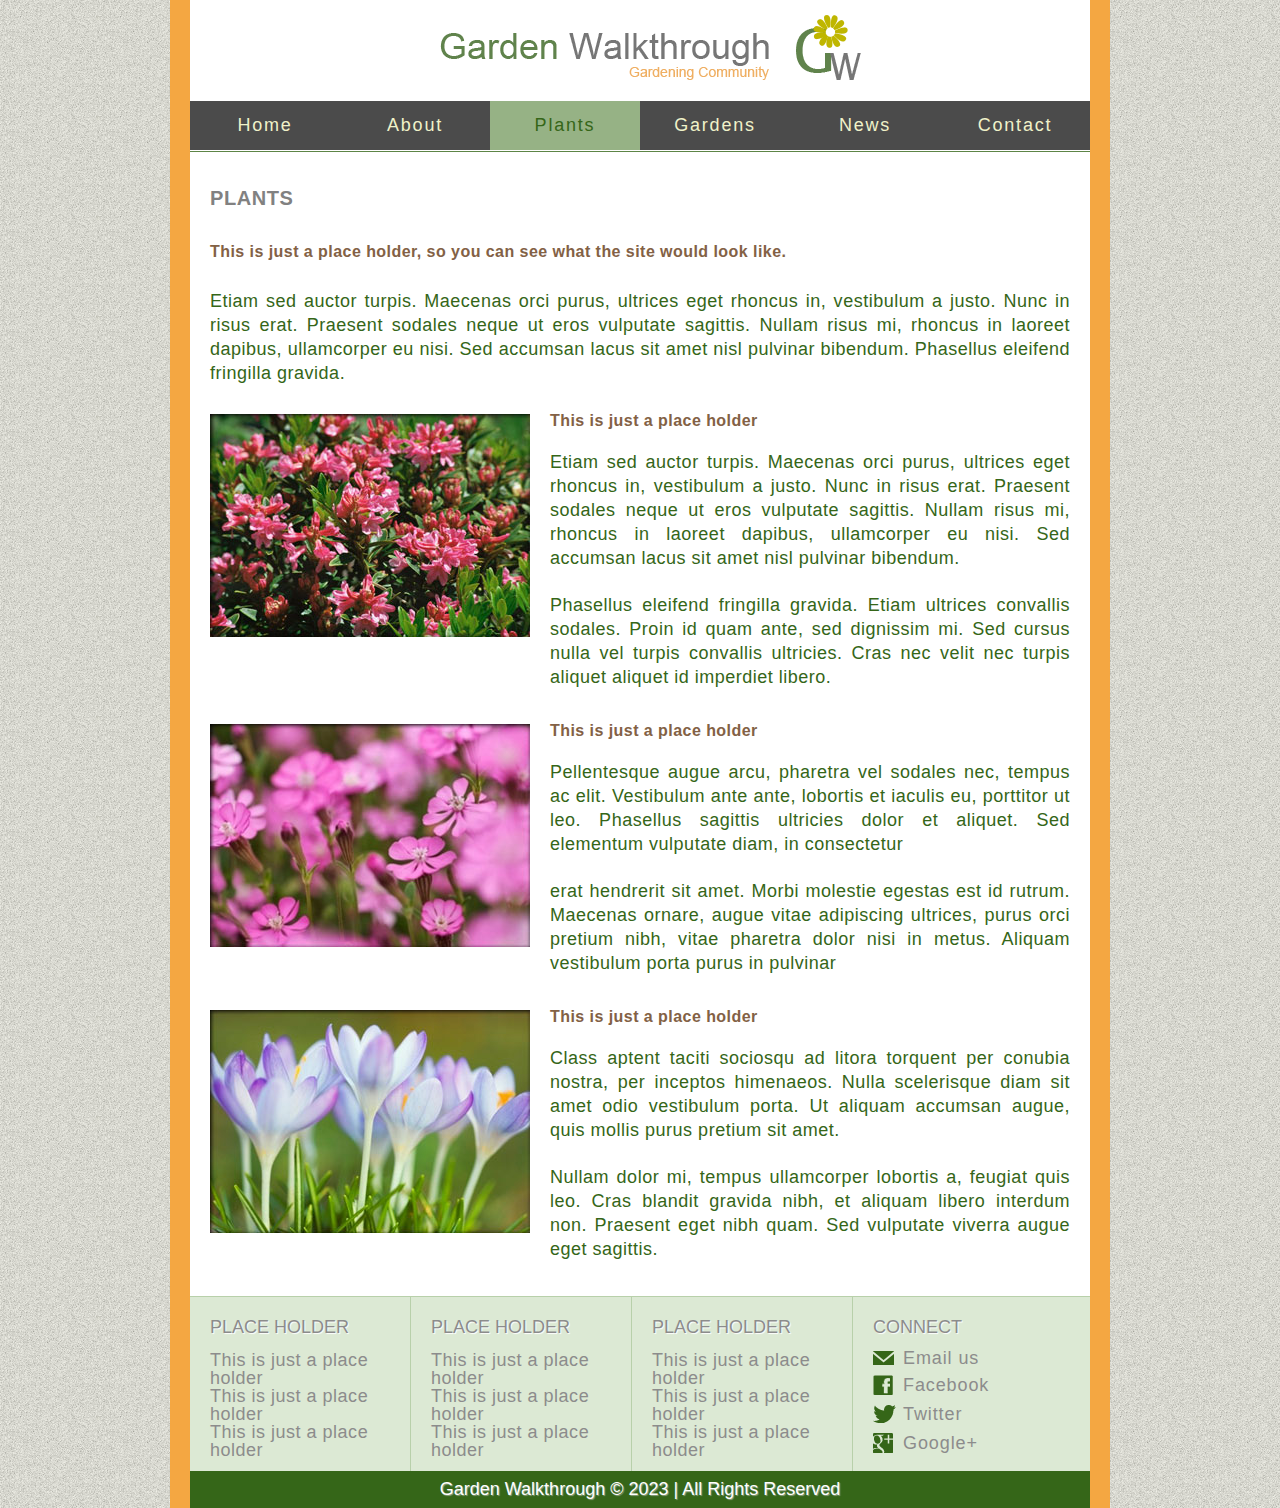
<file: plants.html>
<!DOCTYPE html>
<!-- Website template by freewebsitetemplates.com -->
<html>
<head>
	<meta charset="UTF-8">
	<title>Plants - Garden Walkthrough Website Template</title>
	<link rel="stylesheet" type="text/css" href="css/base.css">
</head>
<body>
	<div id="page">
		<div id="header">
			<a href="index.html" id="logo"><img src="images/logo.png" alt="Logo"></a>
			<ul>
				<li>
					<a href="index.html">Home</a>
				</li>
				<li>
					<a href="about.html">About</a>
				</li>
				<li class="current">
					<a href="plants.html">Plants</a>
				</li>
				<li>
					<a href="gardens.html">Gardens</a>
				</li>
				<li>
					<a href="news.html">News</a>
					<ul>
						<li>
							<a href="article.html">Article</a>
						</li>
					</ul>
				</li>
				<li>
					<a href="contact.html">Contact</a>
				</li>
			</ul>
		</div>
		<div id="body">
			<div id="content">
				<h1>Plants</h1>
				<h3><strong>This is just a place holder, so you can see what the site would look like.</strong></h3>
				<p>
					Etiam sed auctor turpis. Maecenas orci purus, ultrices eget rhoncus in, vestibulum a justo. Nunc in risus erat. Praesent sodales neque ut eros vulputate sagittis. Nullam risus mi, rhoncus in laoreet dapibus, ullamcorper eu nisi. Sed accumsan lacus sit amet nisl pulvinar bibendum. Phasellus eleifend fringilla gravida.
				</p>
				<ul class="section">
					<li>
						<img src="images/plants1.jpg" alt="Image">
						<div>
							<h2>This is just a place holder</h2>
							<p>
								Etiam sed auctor turpis. Maecenas orci purus, ultrices eget rhoncus in, vestibulum a justo. Nunc in risus erat. Praesent sodales neque ut eros vulputate sagittis. Nullam risus mi, rhoncus in laoreet dapibus, ullamcorper eu nisi. Sed accumsan lacus sit amet nisl pulvinar bibendum.
							</p>
							<p>
								Phasellus eleifend fringilla gravida. Etiam ultrices convallis sodales. Proin id quam ante, sed dignissim mi. Sed cursus nulla vel turpis convallis ultricies. Cras nec velit nec turpis aliquet aliquet id imperdiet libero.
							</p>
						</div>
					</li>
					<li>
						<img src="images/plants2.jpg" alt="Image">
						<div>
							<h2>This is just a place holder</h2>
							<p>
								Pellentesque augue arcu, pharetra vel sodales nec, tempus ac elit. Vestibulum ante ante, lobortis et iaculis eu, porttitor ut leo. Phasellus sagittis ultricies dolor et aliquet. Sed elementum vulputate diam, in consectetur
							</p>
							<p>
								erat hendrerit sit amet. Morbi molestie egestas est id rutrum. Maecenas ornare, augue vitae adipiscing ultrices, purus orci pretium nibh, vitae pharetra dolor nisi in metus. Aliquam vestibulum porta purus in pulvinar
							</p>
						</div>
					</li>
					<li>
						<img src="images/plants3.jpg" alt="Image">
						<div>
							<h2>This is just a place holder</h2>
							<p>
								Class aptent taciti sociosqu ad litora torquent per conubia nostra, per inceptos himenaeos. Nulla scelerisque diam sit amet odio vestibulum porta. Ut aliquam accumsan augue, quis mollis purus pretium sit amet.
							</p>
							<p>
								Nullam dolor mi, tempus ullamcorper lobortis a, feugiat quis leo. Cras blandit gravida nibh, et aliquam libero interdum non. Praesent eget nibh quam. Sed vulputate viverra augue eget sagittis.
							</p>
						</div>
					</li>
				</ul>
			</div>
		</div>
		<div id="footer">
			<div>
				<div>
					<h1>Place Holder</h1>
					<ul>
						<li>
							<a href="index.html">This is just a place holder</a>
						</li>
						<li>
							<a href="index.html">This is just a place holder</a>
						</li>
						<li>
							<a href="index.html">This is just a place holder</a>
						</li>
					</ul>
				</div>
				<div>
					<h1>Place Holder</h1>
					<ul>
						<li>
							<a href="index.html">This is just a place holder</a>
						</li>
						<li>
							<a href="index.html">This is just a place holder</a>
						</li>
						<li>
							<a href="index.html">This is just a place holder</a>
						</li>
					</ul>
				</div>
				<div>
					<h1>Place Holder</h1>
					<ul>
						<li>
							<a href="index.html">This is just a place holder</a>
						</li>
						<li>
							<a href="index.html">This is just a place holder</a>
						</li>
						<li>
							<a href="index.html">This is just a place holder</a>
						</li>
					</ul>
				</div>
				<div>
					<h1>Connect</h1>
					<a href="http://www.freewebsitetemplates.com/misc/contact" target="_blank" id="mail">Email us</a>
					<a href="http://freewebsitetemplates.com/go/facebook/" target="_blank" id="facebook">Facebook</a>
					<a href="http://freewebsitetemplates.com/go/twitter/" target="_blank" id="twitter">Twitter</a>
					<a href="http://freewebsitetemplates.com/go/googleplus/" target="_blank" id="googleplus">Google&#43;</a>
				</div>
			</div>
			<p id="cosa">
				Garden Walkthrough &copy; 2023 | All Rights Reserved
			</p>
		</div>
	</div>
</body>
</html>
</file>
<file: css/base.css>
@charset "UTF-8";
/* Website template by freewebsitetemplates.com */
/*Tipo de fuente base*/
/*background color de los hovers*/
/*tama├▒o base de la fuente*/
/*color de la fuente*/
/*color base*/
/*mixin inversion de colores */
/* 5 Inheritance */
/* parametros de dos de los iconos socilaes */
#footer {
  background: #dce9d4;
  border-top: 1px solid #b8d0aa; }
  #footer div {
    height: 174px;
    overflow: hidden; }
    #footer div div {
      border-left: 1px solid #b8d0aa;
      float: left;
      height: 134px;
      padding: 20px 20px;
      width: 180px; }
      #footer div div:first-child {
        border: none; }
      #footer div div h1 {
        color: #8c8c8c;
        font-size: 18px;
        font-weight: normal;
        margin: 0;
        padding: 0 0 13px;
        text-shadow: 1px 1px 1px #ffffff;
        text-transform: uppercase; }
      #footer div div ul li a {
        letter-spacing: 0.028em;
        line-height: 18px; }
      #footer div div a {
        color: #8c8c8c;
        display: block;
        letter-spacing: 0.05em;
        text-decoration: none; }
        #footer div div a:hover {
          color: #4b4b4f; }
        #footer div div a#mail {
          background: url(../images/icons.png) no-repeat;
          height: 14px;
          line-height: 14px;
          margin: 0 0 10px;
          padding: 0 0 0 30px; }
        #footer div div a#facebook {
          background: url(../images/icons.png) no-repeat 0 -38px;
          height: 20px;
          line-height: 20px;
          margin: 0 0 10px;
          padding: 0 0 0 30px; }
        #footer div div a#twitter {
          background: url(../images/icons.png) no-repeat 0 -88px;
          height: 18px;
          line-height: 18px;
          margin: 0 0 10px;
          padding: 0 0 0 30px; }
        #footer div div a#googleplus {
          background: url(../images/icons.png) no-repeat 0 -134px;
          height: 20px;
          line-height: 20px;
          margin: 0 0 10px;
          padding: 0 0 0 30px; }
        #footer div div a#mail:hover {
          background: url(../images/icons.png) no-repeat 0 -14px;
          -webkit-filter: hue-rotate(90deg);
          /* Safari 6.0 - 9.0 */
          filter: hue-rotate(90deg); }
        #footer div div a#facebook:hover {
          background: url(../images/icons.png) no-repeat 0 -58px;
          -webkit-filter: hue-rotate(90deg);
          /* Safari 6.0 - 9.0 */
          filter: hue-rotate(90deg); }
        #footer div div a#twitter:hover {
          background: url(../images/icons.png) no-repeat 0 -106px;
          -webkit-filter: hue-rotate(90deg);
          /* Safari 6.0 - 9.0 */
          filter: hue-rotate(90deg); }
        #footer div div a#googleplus:hover {
          background: url(../images/icons.png) no-repeat 0 -154px;
          -webkit-filter: hue-rotate(90deg);
          /* Safari 6.0 - 9.0 */
          filter: hue-rotate(90deg); }
  #footer p {
    background: #356618;
    color: #ffffff;
    height: 37px;
    line-height: 37px;
    text-align: center;
    text-shadow: 1px 1px 1px #8da181; }

/* `propiedades repetidas de "measge"*/
#body div#content form label span input, #body div#content form label span.message textarea {
  background: none;
  border: none;
  color: #818181;
  font-family: Arial, Helvetica, sans-serif;
  font-size: 14px;
  padding: 0;
  width: 316px;
  letter-spacing: 0.028em; }

/* 6 operators */
#cosa:hover {
  font-size: 28px;
  background: #333; }

#body div#content ul.section li img {
  display: block;
  float: left; }
#body div.header ul li a.figure {
  display: block;
  float: left; }
  #body div.header ul li a.figure img {
    display: block;
    border: 1px solid #ffffff;
    margin: 0 20px 0; }
#body div.header ul li.current h3 a {
  color: #e3e699; }
#body div.header ul li h3 {
  font-size: 16px;
  font-weight: normal;
  line-height: 13px;
  letter-spacing: 0.028em;
  margin: 0;
  padding: 0 0 10px; }
  #body div.header ul li h3 a {
    color: #e3e699;
    text-decoration: none; }
    #body div.header ul li h3 a:hover {
      color: #ffffff; }
#body div.header ul li p {
  color: #ffffff;
  letter-spacing: 0.022em;
  line-height: 18px;
  text-align: left; }
#body div.body {
  padding: 23px 20px 0; }
  #body div.body h1 {
    background: #dce9d4;
    border-bottom: 2px solid #b3cca4;
    color: #836145;
    font-family: "Lucida Sans Unicode", "Lucida Grande", sans-serif;
    font-size: 18px;
    font-weight: normal;
    height: 37px;
    line-height: 37px;
    margin: 0;
    padding: 0 0 0 20px;
    text-transform: uppercase;
    text-shadow: 1px 1px 1px #ffffff; }
#body div.footer div h1 {
  background: #dce9d4;
  border-bottom: 2px solid #b3cca4;
  color: #836145;
  font-family: "Lucida Sans Unicode", "Lucida Grande", sans-serif;
  font-size: 18px;
  font-weight: normal;
  height: 37px;
  line-height: 37px;
  margin: 0;
  padding: 0 0 0 20px;
  text-transform: uppercase;
  text-shadow: 1px 1px 1px #ffffff; }
#body div.body ul {
  list-style: none;
  margin: 0;
  overflow: hidden;
  padding: 21px 0; }
  #body div.body ul li {
    float: left;
    margin: 0 0 0 20px;
    width: 200px; }
    #body div.body ul li:first-child {
      margin: 0; }
#body div#content ul.section li:first-child, #body div#content div#sidebar div ul li:first-child {
  margin: 0; }
#body div.body ul li h2 {
  color: #836145;
  font-size: 16px;
  font-weight: normal;
  margin: 0;
  padding: 24px 0 10px;
  text-transform: uppercase; }
#body div.body ul li p {
  color: #4b4b4b;
  letter-spacing: 0.028em;
  line-height: 24px;
  text-align: left; }
#body div.footer {
  border-top: 1px solid #d7d6cd;
  margin: 0 20px;
  overflow: hidden;
  padding: 23px 0; }
  #body div.footer img {
    display: block;
    float: left; }
  #body div.footer div {
    float: right;
    width: 540px; }
    #body div.footer div ol {
      margin: 0;
      padding: 20px 0 0 20px; }
      #body div.footer div ol li {
        color: #4b4b4b;
        font-weight: bold;
        margin: 10px 0; }
        #body div.footer div ol li p {
          font-weight: normal;
          letter-spacing: 0.028em;
          line-height: 24px; }
#body div#content {
  border-top: 1px solid #5d8546;
  overflow: hidden;
  padding: 35px 20px; }
  #body div#content h1 {
    color: #818181;
    font-size: 20px;
    letter-spacing: 0.028em;
    margin: 0;
    text-transform: uppercase; }
  #body div#content h3 {
    color: #836145;
    font-size: 16px;
    font-weight: normal;
    letter-spacing: 0.028em;
    line-height: 24px;
    margin: 0;
    padding: 30px 0 0; }
    #body div#content h3.first {
      padding: 12px 0 0; }
  #body div#content p {
    letter-spacing: 0.028em;
    line-height: 24px;
    padding: 25px 0 0; }
  #body div#content ul.section {
    list-style: none;
    margin: 0;
    padding: 29px 0 0; }
    #body div#content ul.section li {
      margin: 35px 0 0;
      overflow: hidden; }
      #body div#content ul.section li span {
        display: block;
        float: left; }
      #body div#content ul.section li div {
        float: right;
        width: 520px; }
        #body div#content ul.section li div h2 {
          color: #836145;
          font-size: 16px;
          letter-spacing: 0.028em;
          line-height: 13px;
          margin: 0; }
  #body div#content div#article h2 {
    color: #836145;
    font-size: 16px;
    letter-spacing: 0.028em;
    line-height: 13px;
    margin: 0; }
  #body div#content ul.section li div p {
    padding: 23px 0 0; }
  #body div#content form {
    margin: 0;
    padding: 30px 0 0; }
    #body div#content form p {
      color: #818181;
      padding: 0 0 25px; }
    #body div#content form label {
      display: block;
      margin: 20px 0;
      overflow: hidden; }
      #body div#content form label span {
        background: url(../images/interface.png) no-repeat;
        display: block;
        float: left;
        height: 19px;
        width: 320px; }
        #body div#content form label span:first-child {
          background: none;
          color: #836145;
          float: left;
          height: auto;
          text-transform: uppercase;
          width: 200px; }
        #body div#content form label span input {
          height: 17px;
          line-height: 17px;
          margin: 1px 0 0 2px; }
        #body div#content form label span.message {
          background: url(../images/interface.png) no-repeat 0 -25px;
          height: 151px; }
          #body div#content form label span.message textarea {
            height: 147px;
            margin: 2px 0 0 2px;
            overflow: auto;
            resize: none; }
    #body div#content form input#send {
      background: url(../images/interface.png) no-repeat -331px -56px;
      border: none;
      color: #ffffff;
      cursor: pointer;
      font-family: Arial, Helvetica, sans-serif;
      font-size: 14px;
      height: 25px;
      letter-spacing: 0.028em;
      line-height: 25px;
      margin: 0 0 0 440px;
      text-align: center;
      text-shadow: 1px 1px 1px #514b61;
      text-transform: uppercase;
      width: 80px; }
      #body div#content form input#send:hover {
        background: url(../images/interface.png) no-repeat -331px -81px; }
  #body div#content div#article {
    border-right: 1px solid #96b285;
    float: left;
    padding: 0 20px 0 0;
    width: 580px; }
    #body div#content div#article img {
      display: block;
      margin: 0 0 35px; }
    #body div#content div#article h1 {
      padding: 0 0 17px; }
    #body div#content div#article h2 {
      line-height: 24px; }
    #body div#content div#article span {
      color: #818181;
      display: block;
      letter-spacing: 0.028em;
      line-height: 24px; }
  #body div#content div#sidebar {
    float: right;
    width: 242px; }
    #body div#content div#sidebar h3 {
      color: #818181;
      font-weight: bold;
      line-height: normal;
      padding: 0 0 15px;
      text-transform: uppercase; }
    #body div#content div#sidebar div {
      border-top: 1px solid #96b285;
      padding: 20px 0; }
      #body div#content div#sidebar div:first-child {
        border: none;
        padding: 0 0 20px; }
      #body div#content div#sidebar div ul {
        list-style: none;
        margin: 0;
        padding: 0; }

#footer div div ul {
  list-style: none;
  margin: 0;
  padding: 0; }

#body div#content div#sidebar div ul li {
  color: #818181;
  letter-spacing: 0.028em;
  line-height: 24px; }
  #body div#content div#sidebar div ul li a {
    color: #818181;
    text-decoration: none; }
    #body div#content div#sidebar div ul li a:hover {
      color: #4b4b4f; }
#body div#content div#sidebar div:first-child ul li {
  letter-spacing: 0.024em;
  line-height: 18px;
  margin: 15px 0 0; }
#body div#content div#sidebar div p {
  color: #818181;
  padding: 0; }

/*mixin img saturacion de color*/
body {
  background: url(../images/bg-body.jpg) repeat;
  color: #356618;
  font-family: Helvetica, sans-serif;
  font-size: 18px;
  margin: 0;
  min-width: 940px;
  padding: 0; }

a {
  outline: none; }

img {
  border: 0; }

p {
  margin: 0;
  text-align: justify; }
  p a {
    color: #356618; }
    p a:hover {
      color: #66a143; }

#page {
  background: #f4a742;
  margin: 0 auto;
  padding: 0 20px;
  width: 900px; }

#header {
  background: #ffffff;
  height: 151px; }
  #header a#logo {
    display: block;
    height: 86px;
    padding: 15px 0 0 20px; }
    #header a#logo img {
      display: block;
      margin: 0 auto; }
  #header > ul {
    background: #4b4b4b;
    height: 49px;
    float: left;
    list-style: none;
    margin: 0;
    padding: 0;
    width: 900px; }
    #header > ul > li {
      float: left;
      position: relative;
      width: 150px; }
      #header > ul > li > a {
        color: #f0f2c9;
        display: block;
        letter-spacing: 0.1em;
        line-height: 49px;
        text-align: center;
        text-decoration: none; }
      #header > ul > li.current > a {
        background: #96b285;
        color: #356618; }
        #header > ul > li.current > a:hover {
          background: #333;
          color: #356618; }
  #header ul li ul li.current a {
    background: #96b285;
    color: #356618; }
    #header ul li ul li.current a:hover {
      background: #96b285;
      color: #356618; }
  #header ul li a:hover {
    background: #333;
    color: #1b330c; }
  #header ul li ul {
    list-style: none;
    left: -99999px;
    margin: 0;
    overflow: visible;
    padding: 11px 0 0;
    position: absolute;
    top: 49px;
    width: 150px;
    z-index: 2; }
  #header ul li:hover ul {
    left: 0;
    top: 49px; }
  #header ul li ul li {
    background: #4B4B4B; }
    #header ul li ul li a {
      color: #f0f2c9;
      display: block;
      line-height: 31px;
      text-align: center;
      text-decoration: none; }

#body {
  background: #ffffff; }
  #body div.header {
    height: 557px; }
    #body div.header div {
      position: relative; }
      #body div.header div a img {
        display: block;
        filter: alpha(opacity=100);
        /* Needed for IE8 and old versions */
        opacity: 1; }
    #body div.header ul li a.figure img {
      display: block;
      filter: alpha(opacity=100);
      /* Needed for IE8 and old versions */
      opacity: 1; }
  #body div.body ul li a img {
    display: block;
    filter: alpha(opacity=100);
    /* Needed for IE8 and old versions */
    opacity: 1; }
  #body div.header div a img:hover, #body div.header ul li a.figure img:hover {
    -webkit-filter: grayscale(100%);
    /* Safari 6.0 - 9.0 */
    filter: grayscale(100%); }
  #body div.body ul li a img:hover {
    -webkit-filter: saturate(7);
    /* Safari 6.0 - 9.0 */
    filter: saturate(7); }
  #body div.header div div {
    background: url(../images/bg-description.png) repeat-x;
    height: 75px;
    bottom: 0;
    position: absolute;
    padding: 17px 20px;
    left: 0;
    width: 860px; }
    #body div.header div div h1 {
      font-family: "Helvetica Neue", Helvetica, Arial, sans-serif;
      font-size: 24px;
      font-weight: normal;
      margin: 0;
      text-transform: uppercase; }
      #body div.header div div h1 a {
        color: #e3e699;
        text-decoration: none; }
        #body div.header div div h1 a:hover {
          color: #ffffff; }
    #body div.header div div p {
      color: #ffffff;
      letter-spacing: 0.028em;
      line-height: 24px; }
      #body div.header div div p a.continue {
        background: url(../images/interface.png) no-repeat -400px 0;
        display: inline-block;
        height: 20px;
        left: 3px;
        position: relative;
        top: 5px;
        width: 20px; }
        #body div.header div div p a.continue:hover {
          background: url(../images/interface.png) no-repeat -400px -20px; }
  #body div.header ul {
    background: #356618;
    list-style: none;
    margin: 0;
    overflow: hidden;
    padding: 10px 0; }
    #body div.header ul li {
      background: url(../images/separator1.png) repeat-y;
      float: left;
      overflow: hidden;
      padding: 9px 20px 7px 0;
      width: 280px; }
      #body div.header ul li:first-child {
        background: none; }

/*# sourceMappingURL=base.css.map */
</file>
